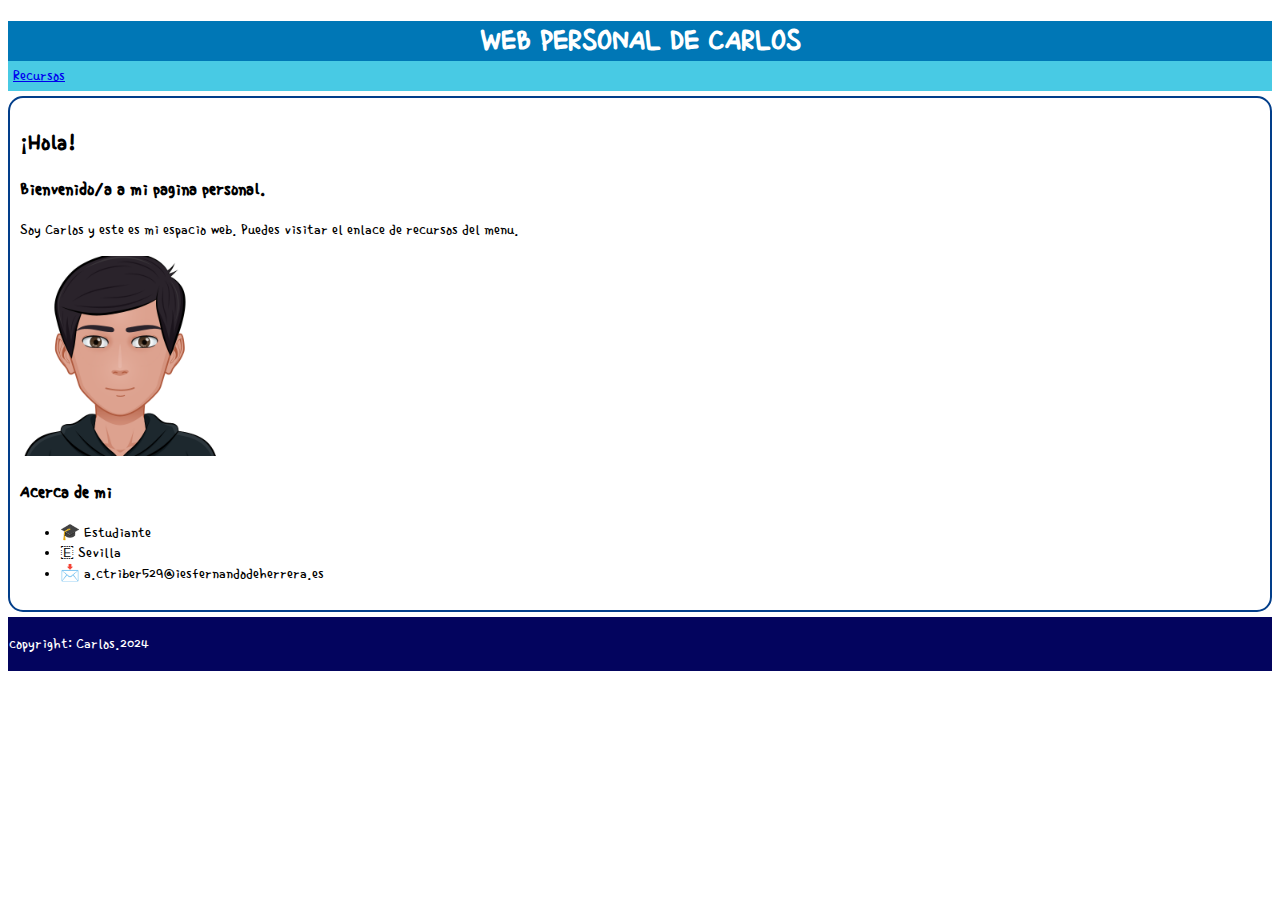
<file: index.html>
<!DOCTYPE html>
<html lang="en">


<head>
<link rel="stylesheet" href="styles/l6.css">
<meta charset="utf-8" />
<title>Web Carlos</title>
<link rel="preconnect" href="https://fonts.googleapis.com">
<link rel="preconnect" href="https://fonts.gstatic.com" crossorigin>
<link href="https://fonts.googleapis.com/css2?family=Single+Day&display=swap" rel="stylesheet">
</head>

<body>
	<div id="cabecera">
		<h1>WEB PERSONAL DE CARLOS</h1>
	</div>
	<div id="Navegacion">
		<a href="recursos.html">Recursos</a>
	</div>
	<div id="Contenidos">
		<h2>¡Hola!</h2>
		<h3>Bienvenido/a a mi pagina personal.</h3>
		<p>Soy Carlos y este es mi espacio web. Puedes visitar el enlace de recursos del menu.</p>
		<img src="img/foto.svg" height=200 px></img>
		<h3>Acerca de mi</h3>
			<ul>
				<li>&#127891 Estudiante</li>
				<li>&#127466 Sevilla</li>
				<li>&#128233 a.ctriber529@iesfernandodeherrera.es</li> 
			</ul>
	</div>
	<div id="Piepagina">
		<p>copyright: Carlos.2024</p>
	</div>
</body>

</html>
</file>
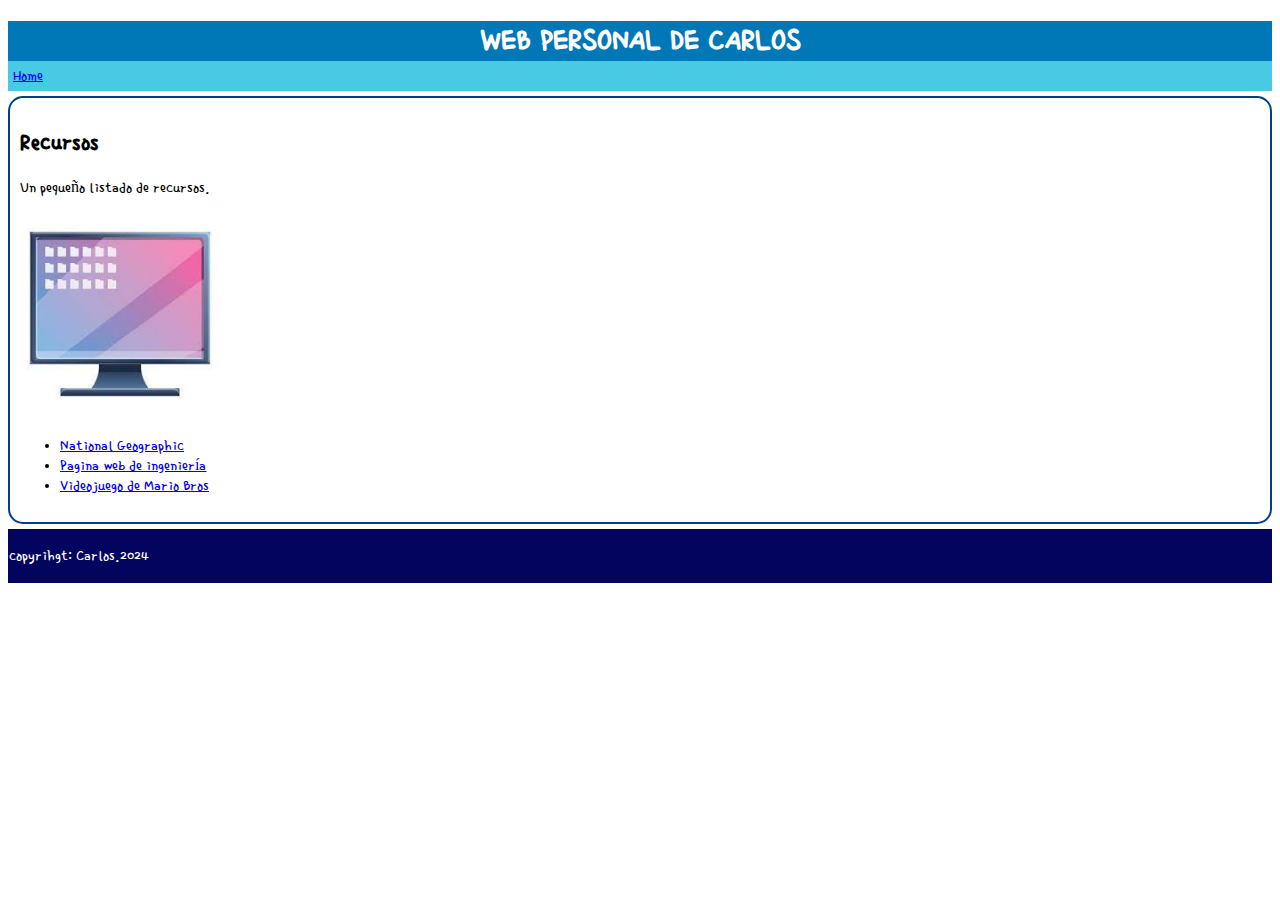
<file: recursos.html>
<!DOCTYPE html>
<html lang="en">


<head>
<link rel="stylesheet" href="styles/l6.css">
<meta charset="utf-8" />
<title>Plantilla L5</title>
<link rel="preconnect" href="https://fonts.googleapis.com">
<link rel="preconnect" href="https://fonts.gstatic.com" crossorigin>
<link href="https://fonts.googleapis.com/css2?family=Single+Day&display=swap" rel="stylesheet">
</head>

<body>
	<div id="cabecera">
		<h1>WEB PERSONAL DE CARLOS</h1>
	</div>
	<div id="Navegacion">
		<a href="index.html">Home</a>
	</div>
	<div id="Contenidos">
		<h2>Recursos</h2>
		<p>Un pequeño listado de recursos.</p>
		<img src="img/ordenador.png" height=200 px></img>

			<ul>
				<li> <a class="enlaces" href="https://www.nationalgeographic.com.es/" target="_blank">National Geographic</a> </li>
				<li> <a class="enlaces" href="https://www.us.es/estudiar/que-estudiar/oferta-de-grados/grado-en-ingenieria-informatica-ingenieria-del-softwareEnlace 2" target="_blank">Pagina web de ingeniería</a> </li>
				<li> <a class="enlaces" href="https://supermario-game.com/es" target="_blank">Videojuego de Mario Bros</a> </li>
			</ul>
	</div>
	<div id="Piepagina">
		<p>copyrihgt: Carlos.2024</p>
	</div>
</body>

</html>
</file>
<file: styles/l6.css>
#cabecera{
margin-top:0px;
color:white;
background-color:#0077b6;
height:30px;
height:40px;
font-family: 'Single Day', cursive;
text-align:center;
}

#Contenidos{
border-radius: 15px;
border:#023e8a 2px solid;
padding:10px;
font-family: 'Single Day', cursive;
}

#Navegacion{
margin-bottom:5px;
background-color:#48cae4;
padding:5px;
font-family: 'Single Day', cursive;
}


a:hover{
text-decoration: none;
color:red;
}


.enlaces:hover{
text-decoration: none;
color:green;
}

#Piepagina{
margin-top:5px;
background-color:#03045e;
color:white;
padding:1px;
font-family: 'Single Day', cursive;
}
</file>
